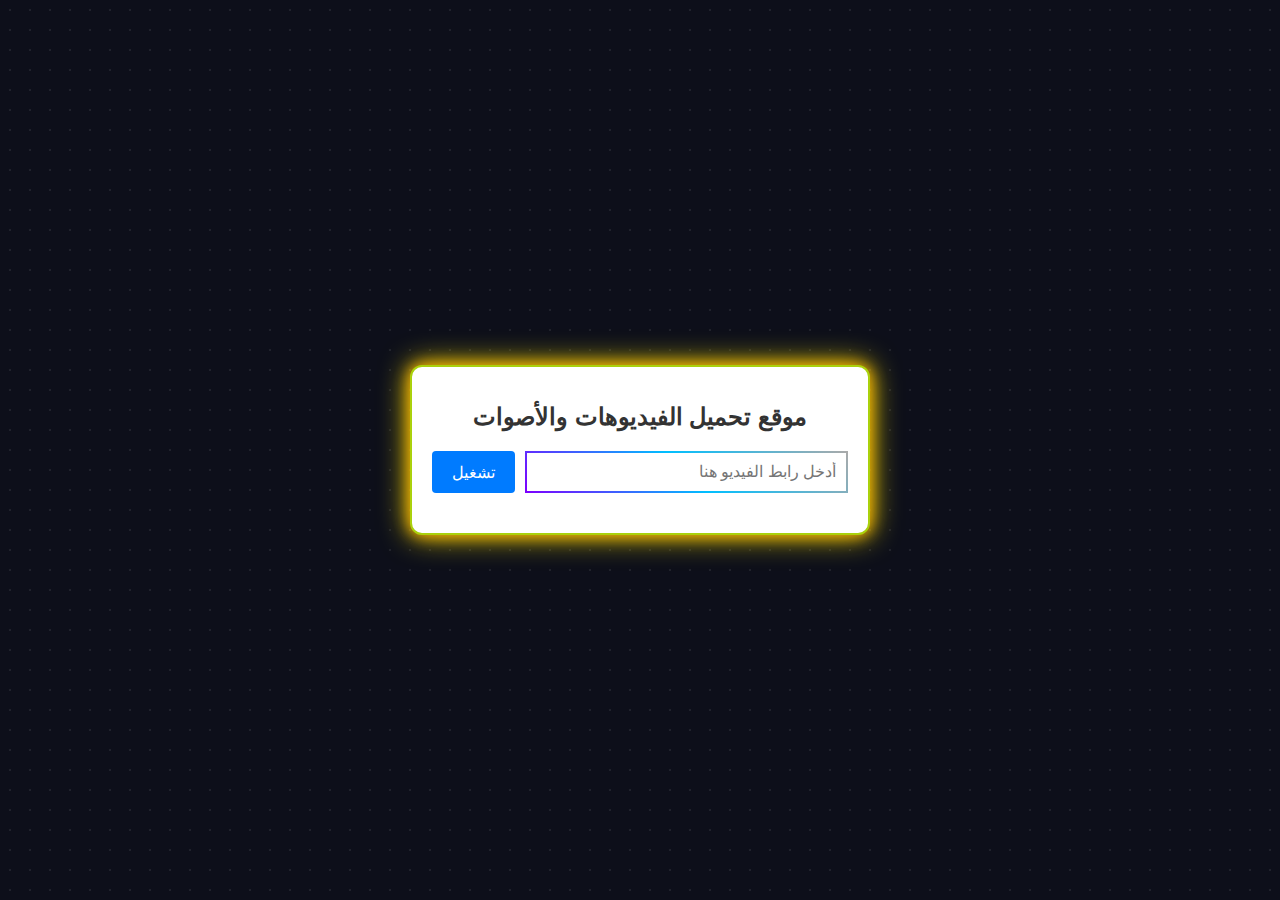
<file: index.html>
<!DOCTYPE html>
<html lang="ar" dir="rtl">
<head>
    <meta charset="UTF-8">
    <meta name="viewport" content="width=device-width, initial-scale=1.0">
    <title>موقع تحميل الفيديوهات والأصوات</title>
    <link rel="stylesheet" href="styles.css">
    <link rel="stylesheet" href="https://cdnjs.cloudflare.com/ajax/libs/font-awesome/6.0.0/css/all.min.css">
</head>
<body>
    <div class="container">
        <div class="glow-box">
            <h1>موقع تحميل الفيديوهات والأصوات</h1>
            <div class="input-group">
                <input type="text" id="video-url" placeholder="أدخل رابط الفيديو هنا">
                <button id="go-btn">تشغيل</button>
            </div>
            <div class="options" id="options" style="display: none;">
                <select id="format">
                    <option value="mp4">MP4 (فيديو)</option>
                    <option value="mp3">MP3 (صوت)</option>
                </select>
                <select id="quality">
                    <option value="144">144p</option>
                    <option value="360">360p</option>
                    <option value="720">720p</option>
                    <option value="1080">1080p</option>
                </select>
                <button id="download-btn">تحميل</button>
            </div>
            <div class="progress-bar" style="display: none;">
                <div class="progress"></div>
            </div>
            <p id="message"></p>
        </div>
    </div>
    <script src="script.js" defer></script>
</body>
</html>
</file>
<file: styles.css>
/* styles.css */
body {
    background-color: #0D0F1A;
    color: #fff;
    font-family: Arial, sans-serif;
    display: flex;
    justify-content: center;
    align-items: center;
    height: 100vh;
    margin: 0;
    position: relative;
    overflow: hidden;
}

body::before {
    content: "";
    position: absolute;
    width: 100%;
    height: 100%;
    background: radial-gradient(rgba(255, 255, 255, 0.08) 1px, transparent 1px);
    background-size: 20px 20px;
    top: 0;
    left: 0;
    z-index: -1;
}

.container {
    width: 100%;
    max-width: 500px;
    padding: 20px;
    box-sizing: border-box;
}

.glow-box {
    background: #fff;
    padding: 20px;
    border-radius: 12px;
    box-shadow: 0 0 15px #FFAF00, 0 0 30px #F9E400;
    text-align: center;
    border: 2px solid #aad10c;
}

h1 {
    font-size: 1.5rem;
    color: #333;
    margin-bottom: 20px;
}

.input-group {
    display: flex;
    gap: 10px;
    margin-bottom: 20px;
}

input {
    padding: 10px;
    border: 2px solid;
    border-image-source: linear-gradient(45deg, #7C00FE, #00bfff, #aaa);
    border-image-slice: 1;
    border-radius: 4px;
    font-size: 1rem;
    width: 100%;
    box-sizing: border-box;
}

button {
    padding: 10px 20px;
    border: none;
    border-radius: 4px;
    font-size: 1rem;
    cursor: pointer;
    background-color: #007bff;
    color: #fff;
    transition: background-color 0.3s ease;
}

button:hover {
    background-color: #7C00FE;
}

.options {
    display: none;
    flex-direction: column;
    gap: 10px;
    margin-bottom: 20px;
}

select {
    padding: 10px;
    border: 1px solid #ccc;
    border-radius: 4px;
    font-size: 1rem;
    border-image-source: linear-gradient(45deg, #7C00FE, #00bfff, #aaa);
    border-image-slice: 1;
}

.progress-bar {
    width: 100%;
    height: 10px;
    background-color: #e0e0e0;
    border-radius: 5px;
    margin-top: 20px;
    overflow: hidden;
    display: none; /* إخفاء شريط التقدم بشكل افتراضي */
}

.progress {
    width: 0;
    height: 100%;
    background-color: #7C00FE;
    transition: width 0.3s ease;
}

#message {
    margin-top: 20px;
    color: #333;
    font-size: 0.9rem;
}

/* استعلامات الوسائط للتجاوب */
@media (max-width: 600px) {
    h1 {
        font-size: 1.2rem;
    }

    .input-group {
        flex-direction: column;
    }

    button {
        width: 100%;
    }

    .glow-box {
        padding: 15px;
    }
}
</file>
